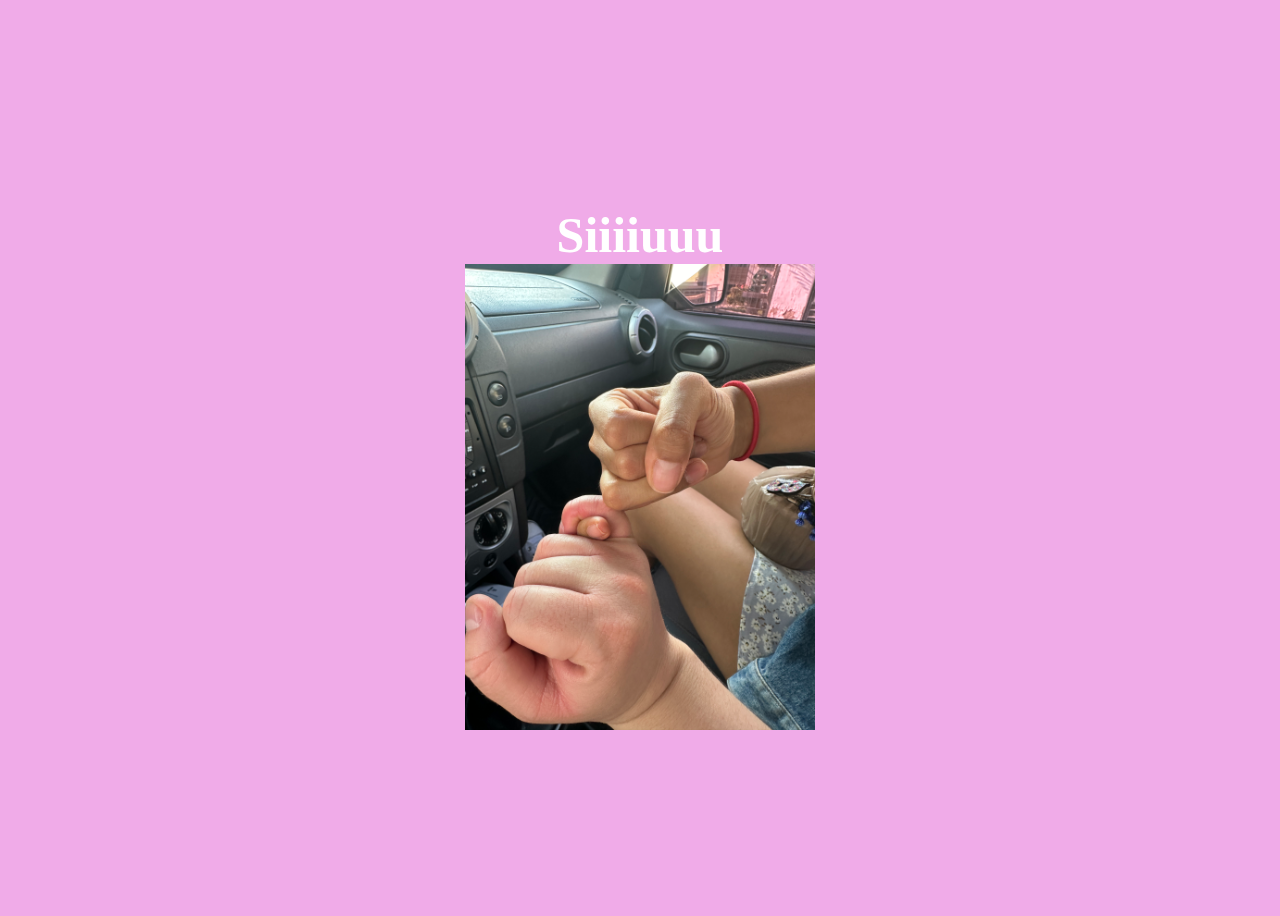
<file: yes.html>
<!DOCTYPE html>
<html lang="en">
    <head>
        <link rel="stylesheet" href="./yes_style.css">
        
    </head> 
    <body>
        <div class="container">
            <div >
                <h1 class = "header_text">Siiiiuuu</h1>
            </div>
            <div class="gif_container">
                <img src="Bren.JPG" style="width: 350px;">
            </div>
        </div>
       
    </body> 
</html>
</file>
<file: yes_style.css>
body {
    display: flex;
    justify-content: center;
    align-items: center;
    height: 100vh;
    background-color: rgb(240, 171, 232);
}

.header_text {
    font-family: 'Nunito';
    font-size: 50px;
    font-weight: bold;
    color: white;
    text-align: center;
    margin-top: 20px;
    margin-bottom: 0px;
}

.gif_container {
    display: flex;
    justify-content: center;
    align-items: center;
}
</file>
